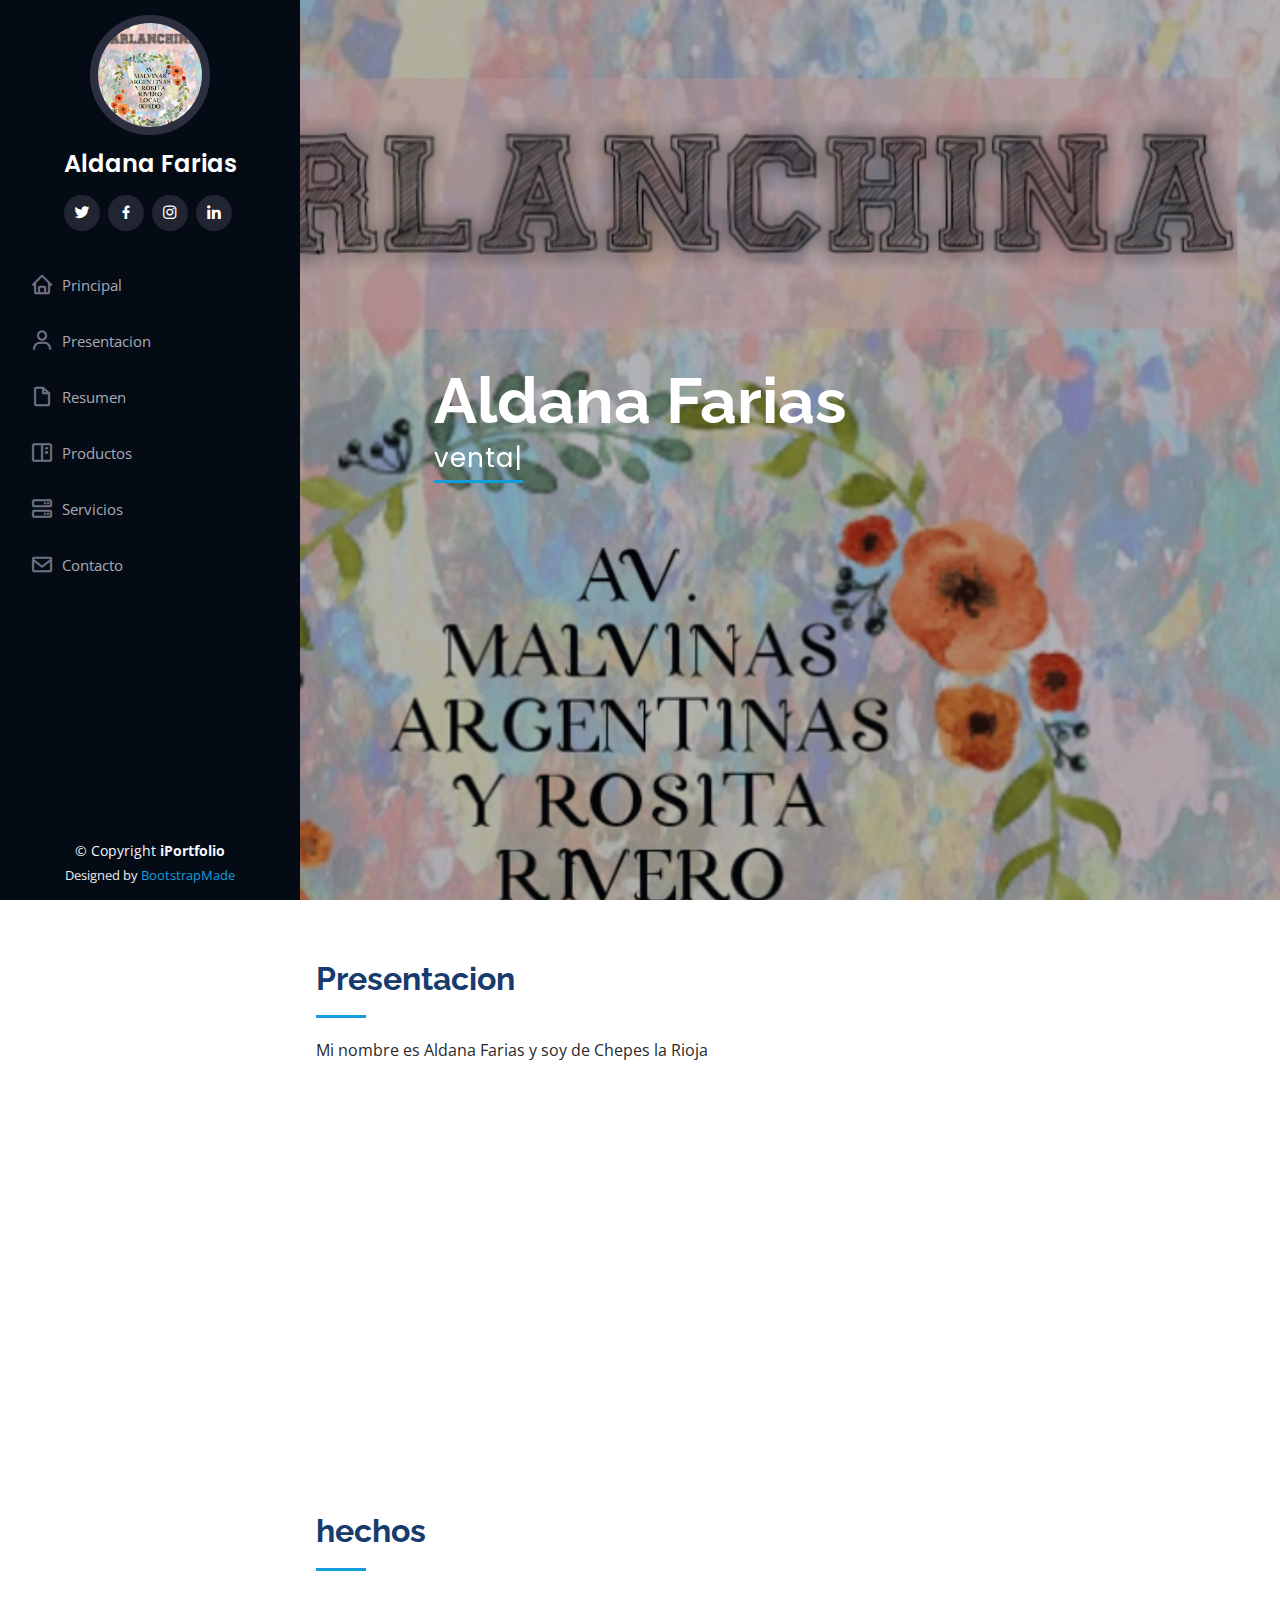
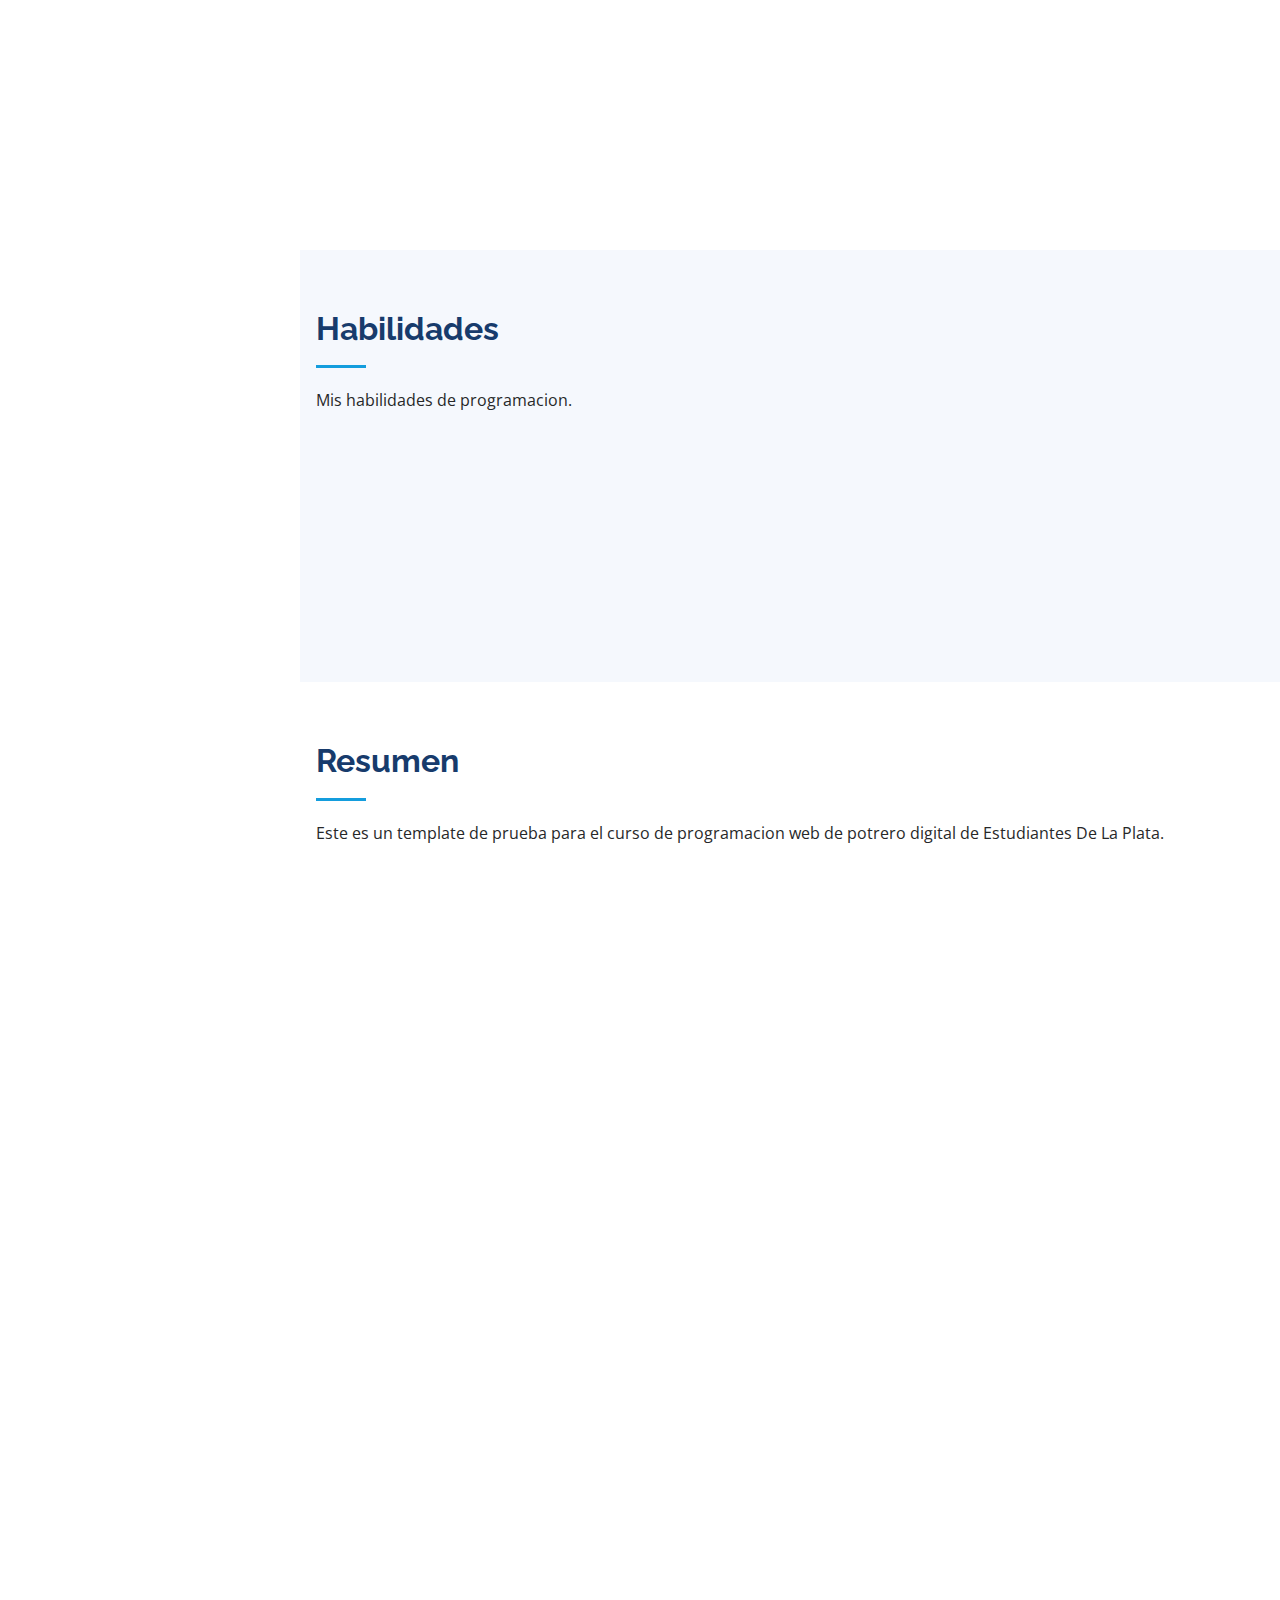
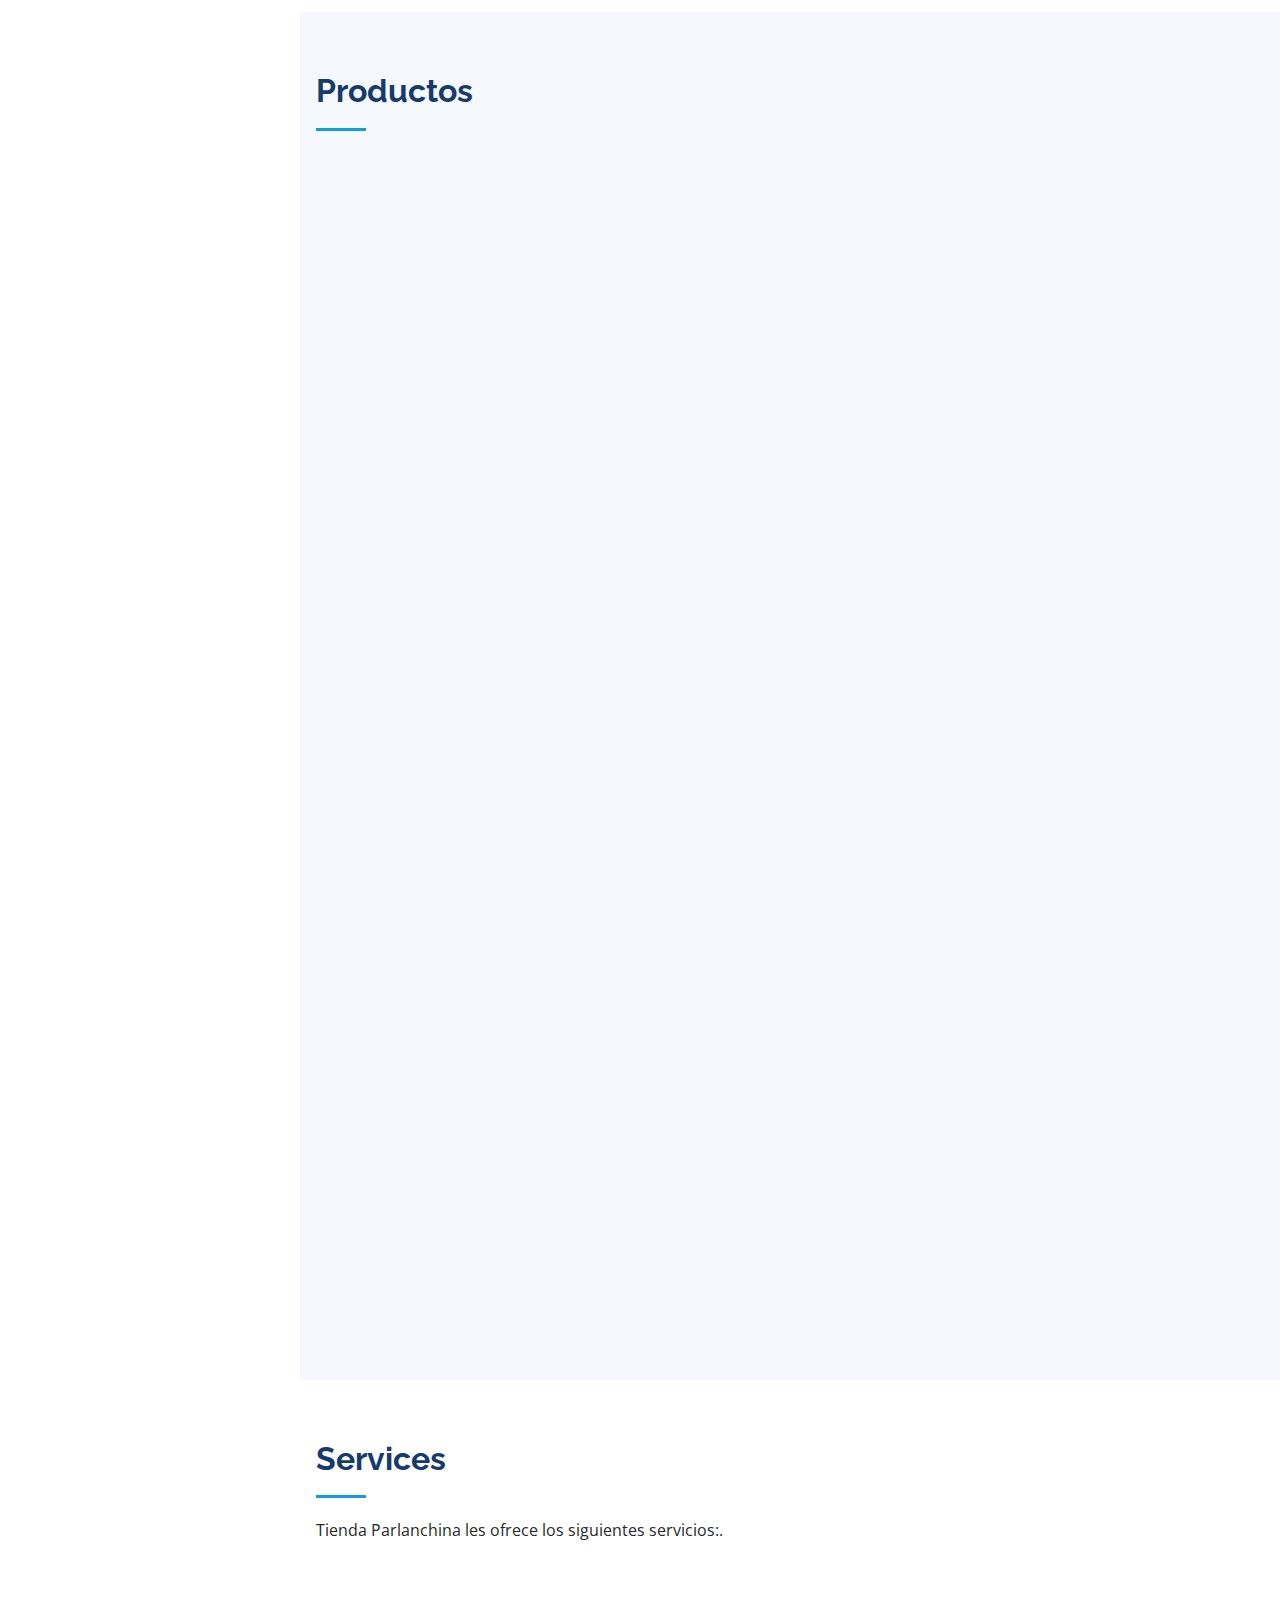
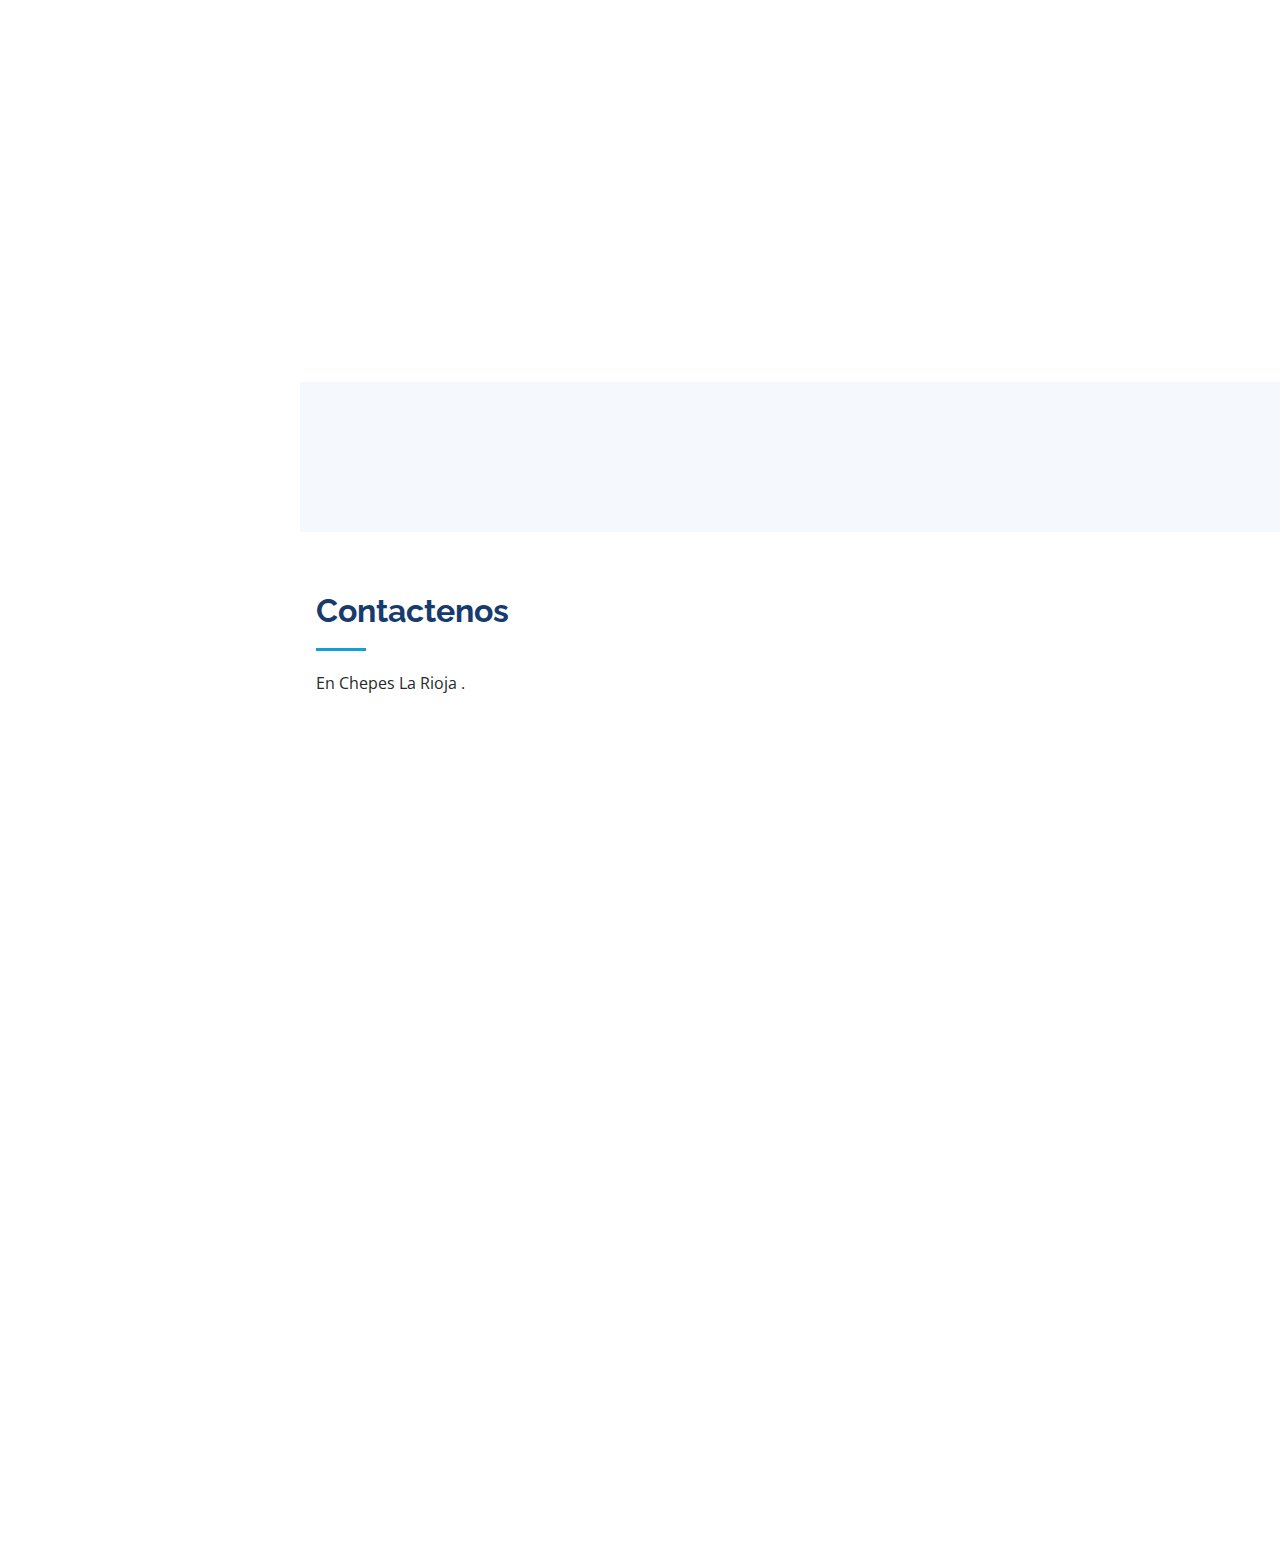
<file: index.html>
<!DOCTYPE html>
<html lang="en">

<head>
  <meta charset="utf-8">
  <meta content="width=device-width, initial-scale=1.0" name="viewport">

  <title>Tienda parlanchina</title>
  <meta content="" name="description">
  <meta content="" name="keywords">

  <!-- Favicons -->
  <link href="assets/img/perfil.jpg.jpg" rel="icon">
  <link href="assets/img/perfil.jpg.jpg" rel="apple-touch-icon">

  <!-- Google Fonts -->
  <link href="https://fonts.googleapis.com/css?family=Open+Sans:300,300i,400,400i,600,600i,700,700i|Raleway:300,300i,400,400i,500,500i,600,600i,700,700i|Poppins:300,300i,400,400i,500,500i,600,600i,700,700i" rel="stylesheet">

  <!-- Vendor CSS Files -->
  <link href="assets/vendor/bootstrap/css/bootstrap.min.css" rel="stylesheet">
  <link href="assets/vendor/icofont/icofont.min.css" rel="stylesheet">
  <link href="assets/vendor/boxicons/css/boxicons.min.css" rel="stylesheet">
  <link href="assets/vendor/venobox/venobox.css" rel="stylesheet">
  <link href="assets/vendor/owl.carousel/assets/owl.carousel.min.css" rel="stylesheet">
  <link href="assets/vendor/aos/aos.css" rel="stylesheet">

  <!-- Template Main CSS File -->
  <link href="assets/css/style.css" rel="stylesheet">

  <!-- =======================================================
  * Template Name: iPortfolio - v2.0.0
  * Template URL: https://bootstrapmade.com/iportfolio-bootstrap-portfolio-websites-template/
  * Author: BootstrapMade.com
  * License: https://bootstrapmade.com/license/
  ======================================================== -->
</head>

<body>

  <!-- ======= Mobile nav toggle button ======= -->
  <button type="button" class="mobile-nav-toggle d-xl-none"><i class="icofont-navigation-menu"></i></button>

  <!-- ======= Header ======= -->
  <header id="header">
    <div class="d-flex flex-column">

      <div class="profile">
        <img src="assets/img/perfil.jpg.jpg" alt="" class="img-fluid rounded-circle">
        <h1 class="text-light"><a href="index.html">Aldana Farias</a></h1>
        <div class="social-links mt-3 text-center">
          <a href="#" class="twitter"><i class="bx bxl-twitter"></i></a>
          <a href="#" class="facebook"><i class="bx bxl-facebook"></i></a>
          <a href="#" class="instagram"><i class="bx bxl-instagram"></i></a>
          <a href="#" class="linkedin"><i class="bx bxl-linkedin"></i></a>
        </div>
      </div>

      <nav class="nav-menu">
        <ul>
          <li class="#Principal"><a href="index.html"><i class="bx bx-home"></i><span>Principal</span></a></li>
          <li><a href="#Presentacion"><i class="bx bx-user"></i><span>Presentacion</span></a></li>
          <li><a href="#resume"><i class="bx bx-file-blank"></i><span>Resumen</span></a></li>
          <li><a href="#portfolio"><i class="bx bx-book-content"></i>Productos</a></li>
          <li><a href="#services"><i class="bx bx-server"></i>Servicios</a></li>
          <li><a href="#Contacto"><i class="bx bx-envelope"></i>Contacto</a></li>
        </ul>
      </nav><!-- .nav-menu -->
      <button type="button" class="mobile-nav-toggle d-xl-none"><i class="icofont-navigation-menu"></i></button>

    </div>
  </header><!-- End Header -->

  <!-- ======= Hero Section ======= -->
  <section id="hero" class="d-flex flex-column justify-content-center align-items-center">
    <div class="hero-container" data-aos="fade-in">
      <h1>Aldana Farias</h1>
      <p> <span class="typed" data-typed-items= "venta de ropa"" "></span></p>
    </div>
  </section><!-- End Hero -->

  <main id="main">

    <!-- =======About ======= -->
    <section id="productos" class="productos">
      <div class="container">

        <div class="section-title">
          <h2>Presentacion</h2>
          <p>Mi nombre es Aldana Farias y soy de Chepes la Rioja   </p>
        </div>

        <div class="row">
          <div class="col-lg-4" data-aos="fade-right">
            <img src="assets/img/perfil.jpg.jpg" class="img-fluid" alt="">
          </div>
          <div class="col-lg-8 pt-4 pt-lg-0 content" data-aos="fade-left">
            <h3> Info personal</h3>
            <p class="font-italic">

            </p>
            <div class="row">
              <div class="col-lg-6">
                <ul>
                  <li><i class="icofont-rounded-right"></i> <strong>nombre :</strong>Aldana Farias </li>
                  <li><i class="icofont-rounded-right"></i> <strong>correo:</strong> www.ejemplo.com</li>
                  <li><i class="icofont-rounded-right"></i> <strong>telefono:</strong> +123 456 7890</li>
                  <li><i class="icofont-rounded-right"></i> <strong>ciudad:</strong> chepes, la Rioja Argentina</li>
                  <li><i class="icofont-rounded-right"></i> <strong>edad:</strong> 28</li>
                </ul>
              </div>
              <div class="col-lg-6">
                <ul>
                </ul>
              </div>
            </div>

          </div>
        </div>

      </div>
    </section><!-- End About Section -->

    <!-- ======= Facts Section ======= -->
    <section id="facts" class="facts">
      <div class="container">

        <div class="section-title">
          <h2>hechos</h2>
        </div>
        <div class="row no-gutters">

          <div class="col-lg-3 col-md-6 d-md-flex align-items-md-stretch" data-aos="fade-up">
            <div class="count-box">
              <i class="icofont-simple-smile"></i>
              <span data-toggle="counter-up">443</span>
              <p><strong>Clientes felices </strong>clientes satisfechos con su compra</p>
            </div>
          </div>

          <div class="col-lg-3 col-md-6 d-md-flex align-items-md-stretch" data-aos="fade-up" data-aos-delay="100">
            <div class="count-box">
              <i class="icofont-document-folder"></i>
              <span data-toggle="counter-up">645</span>
              <p><strong>Ventas</strong>ventas totales </p>
            </div>
          </div>

          <div class="col-lg-3 col-md-6 d-md-flex align-items-md-stretch" data-aos="fade-up" data-aos-delay="200">
            <div class="count-box">
              <i class="icofont-live-support"></i>
              <span data-toggle="counter-up">170</span>
              <p><strong>Compras online</strong> totales de compras online</p>
            </div>
          </div>

          <div class="col-lg-3 col-md-6 d-md-flex align-items-md-stretch" data-aos="fade-up" data-aos-delay="300">
            <div class="count-box">
              <i class="icofont-users-alt-5"></i>
              <span data-toggle="counter-up">15</span>
              <p><strong>Trabajadores</strong>total de trabajadores de la tienda</p>
            </div>
          </div>

        </div>

      </div>
    </section><!-- End Facts Section -->

    <!-- ======= Skills Section ======= -->
    <section id="skills" class="skills section-bg">
      <div class="container">

        <div class="section-title">
          <h2>Habilidades </h2>
          <p>Mis habilidades de programacion.</p>
        </div>

        <div class="row skills-content">

          <div class="col-lg-6" data-aos="fade-up">

            <div class="progress">
              <span class="skill">HTML <i class="val">30%</i></span>
              <div class="progress-bar-wrap">
                <div class="progress-bar" role="progressbar" aria-valuenow="30" aria-valuemin="0" aria-valuemax="100"></div>
              </div>
            </div>

            <div class="progress">
              <span class="skill">CSS <i class="val">50%</i></span>
              <div class="progress-bar-wrap">
                <div class="progress-bar" role="progressbar" aria-valuenow="50" aria-valuemin="0" aria-valuemax="100"></div>
              </div>
            </div>

            <div class="progress">
              <span class="skill">JavaScript <i class="val">20%</i></span>
              <div class="progress-bar-wrap">
                <div class="progress-bar" role="progressbar" aria-valuenow="20" aria-valuemin="0" aria-valuemax="100"></div>
              </div>
            </div>

          </div>

          <div class="col-lg-6" data-aos="fade-up" data-aos-delay="100">

            <div class="progress">
              <span class="skill">PHP <i class="val">30%</i></span>
              <div class="progress-bar-wrap">
                <div class="progress-bar" role="progressbar" aria-valuenow="30" aria-valuemin="0" aria-valuemax="100"></div>
              </div>
            </div>

            <div class="progress">
              <span class="skill">WordPress/CMS <i class="val">55%</i></span>
              <div class="progress-bar-wrap">
                <div class="progress-bar" role="progressbar" aria-valuenow="55" aria-valuemin="0" aria-valuemax="100"></div>
              </div>
            </div>

            <div class="progress">
              <span class="skill">Habilidades en general <i class="val">35%</i></span>
              <div class="progress-bar-wrap">
                <div class="progress-bar" role="progressbar" aria-valuenow="35" aria-valuemin="0" aria-valuemax="100"></div>
              </div>
            </div>

          </div>

        </div>

      </div>
    </section><!-- End Skills Section -->

    <!-- ======= Resume Section ======= -->
    <section id="resume" class="resume">
      <div class="container">

        <div class="section-title">
          <h2>Resumen</h2>
          <p>Este es un template de prueba para el curso de programacion web de potrero digital de Estudiantes De La Plata.</p>
        </div>

        <div class="row">
          <div class="col-lg-6" data-aos="fade-up">
            <h3 class="resume-title">Alumno</h3>
            <div class="resume-item pb-0">
              <h4>Enzo Gallardo</h4>
              <ul>
                <li>Chepes,La Rioja,Argentina</li>
                <li>(123) 456-7891</li>
                <li>gallardoenzo101@gmail.com</li>
              </ul>
            </div>

            <h3 class="resume-title">Educacion</h3>
            <div class="resume-item">
              <h4>Cursando secundario </h4>
              <h5>2020</h5>
              <p><em>En la escuela Normal Juan Facundo Quiroga de Chepes La Rioja</em></p>
            </div>

            </div>
           </div>
          <div class="col-lg-6" data-aos="fade-up" data-aos-delay="100">
            <h3 class="resume-title">Tienda Parlanchina</h3>
            <div class="resume-item">
              <h4>Chepes,La Rioja,Argentina</h4>
              <h5>Propietarios</h5>
              <p><em>Aldana Farias y Gallardo Maxi </em></p>
              <ul>
                <li>Ubicado en: Av. Malvinas Argentinas y Rosita Ribero</li>
                <li>Se reciben tarjetas de credito y debito. </li>
              </ul>
            </div>
            <div class="resume-item">
              </ul>
            </div>
          </div>
        </div>

      </div>
    </section><!-- End Resume Section -->

    <!-- ======= Portfolio Section ======= -->
    <section id="portfolio" class="portfolio section-bg">
      <div class="container">

        <div class="section-title">
          <h2>Productos</h2>
        </div>
        <div class="row" data-aos="fade-up">
          <div class="col-lg-12 d-flex justify-content-center">
            <ul id="portfolio-flters">
              <li data-filter="*" class="filter-active">Todo</li>
              <li data-filter=".filter-app">Nuevo</li>
              <li data-filter=".filter-card">Mujer</li>
              <li data-filter=".filter-web">Hombre</li>
            </ul>
          </div>
        </div>

        <div class="row portfolio-container" data-aos="fade-up" data-aos-delay="100">

          <div class="col-lg-4 col-md-6 portfolio-item filter-app">
            <div class="portfolio-wrap">
              <img src="assets/img/productos/producto 2.jpg" class="img-fluid" alt="">
              <div class="portfolio-links">
                <a href="assets/img/portfolio/portfolio-1.jpg" data-gall="portfolioGallery" class="venobox" title="App 1"><i class="bx bx-plus"></i></a>
                <a href="portfolio-details.html" title="More Details"><i class="bx bx-link"></i></a>
              </div>
            </div>
          </div>

          <div class="col-lg-4 col-md-6 portfolio-item filter-web">
            <div class="portfolio-wrap">
              <img src="assets/img/productos/producto 1.jpg" class="img-fluid" alt="">
              <div class="portfolio-links">
                <a href="assets/img/portfolio/portfolio-2.jpg" data-gall="portfolioGallery" class="venobox" title="Web 3"><i class="bx bx-plus"></i></a>
                <a href="portfolio-details.html" title="More Details"><i class="bx bx-link"></i></a>
              </div>
            </div>
          </div>

          <div class="col-lg-4 col-md-6 portfolio-item filter-app">
            <div class="portfolio-wrap">
              <img src="assets/img/productos/producto 5.jpg" class="img-fluid" alt="">
              <div class="portfolio-links">
                <a href="assets/img/portfolio/portfolio-3.jpg" data-gall="portfolioGallery" class="venobox" title="App 2"><i class="bx bx-plus"></i></a>
                <a href="portfolio-details.html" title="More Details"><i class="bx bx-link"></i></a>
              </div>
            </div>
          </div>

          <div class="col-lg-4 col-md-6 portfolio-item filter-card">
            <div class="portfolio-wrap">
              <img src="assets/img/productos/producto 4.jpg" class="img-fluid" alt="">
              <div class="portfolio-links">
                <a href="assets/img/portfolio/portfolio-4.jpg" data-gall="portfolioGallery" class="venobox" title="Card 2"><i class="bx bx-plus"></i></a>
                <a href="portfolio-details.html" title="More Details"><i class="bx bx-link"></i></a>
              </div>
            </div>
          </div>

          <div class="col-lg-4 col-md-6 portfolio-item filter-web">
            <div class="portfolio-wrap">
              <img src="assets/img/productos/producto 3.jpg" class="img-fluid" alt="">
              <div class="portfolio-links">
                <a href="assets/img/portfolio/portfolio-5.jpg" data-gall="portfolioGallery" class="venobox" title="Web 2"><i class="bx bx-plus"></i></a>
                <a href="portfolio-details.html" title="More Details"><i class="bx bx-link"></i></a>
              </div>
            </div>
          </div>

          <div class="col-lg-4 col-md-6 portfolio-item filter-app">
            <div class="portfolio-wrap">
              <img src="assets/img/productos/producto 6.jpg" class="img-fluid" alt="">
              <div class="portfolio-links">
                <a href="assets/img/portfolio/portfolio-6.jpg" data-gall="portfolioGallery" class="venobox" title="Mujer"><i class="bx bx-plus"></i></a>
                <a href="portfolio-details.html" title="More Details"><i class="bx bx-link"></i></a>
              </div>
            </div>
          </div>

          <div class="col-lg-4 col-md-6 portfolio-item filter-card">
            <div class="portfolio-wrap">
              <img src="assets/img/productos/producto 7.jpg" class="img-fluid" alt="">
              <div class="portfolio-links">
                <a href="assets/img/portfolio/portfolio-7.jpg" data-gall="portfolioGallery" class="venobox" title="Card 1"><i class="bx bx-plus"></i></a>
                <a href="portfolio-details.html" title="More Details"><i class="bx bx-link"></i></a>
              </div>
            </div>
          </div>

          <div class="col-lg-4 col-md-6 portfolio-item filter-card">
            <div class="portfolio-wrap">
              <img src="assets/img/productos/producto 8.jpg" class="img-fluid" alt="">
              <div class="portfolio-links">
                <a href="assets/img/portfolio/portfolio-8.jpg" data-gall="portfolioGallery" class="venobox" title="Card 3"><i class="bx bx-plus"></i></a>
                <a href="portfolio-details.html" title="More Details"><i class="bx bx-link"></i></a>
              </div>
            </div>
          </div>

          <div class="col-lg-4 col-md-6 portfolio-item filter-web">
            <div class="portfolio-wrap">
              <img src="assets/img/productos/producto 9.jpg" class="img-fluid" alt="">
              <div class="portfolio-links">
                <a href="assets/img/portfolio/portfolio-9.jpg" data-gall="portfolioGallery" class="venobox" title="Web 3"><i class="bx bx-plus"></i></a>
                <a href="portfolio-details.html" title="More Details"><i class="bx bx-link"></i></a>
              </div>
            </div>
          </div>

        </div>

      </div>
    </section><!-- End Portfolio Section -->

    <!-- ======= Services Section ======= -->
    <section id="services" class="services">
      <div class="container">

        <div class="section-title">
          <h2>Services</h2>
          <p>Tienda Parlanchina les ofrece los siguientes servicios:.</p>
        </div>

        <div class="row">
          <div class="col-lg-4 col-md-6 icon-box" data-aos="fade-up">
            <div class="icon"><i class="icofont-computer"></i></div>
            <h4 class="title"><a href="">Compras Online</a></h4>
            <p class="description">¡Compra desde tu dispositivo movil y paga online!</p>
          </div>

          </div>
          <div class="col-lg-4 col-md-6 icon-box" data-aos="fade-up" data-aos-delay="200">
            <div class="icon"><i class="icofont-earth"></i></div>
            <h4 class="title"><a href="">Envios a todo el pais</a></h4>
            <p class="description">Enviamos los productos a cada rincon de la Argentina</p>
          </div>
          <div class="col-lg-4 col-md-6 icon-box" data-aos="fade-up" data-aos-delay="300">
            <div class="icon"><i class="icofont-image"></i></div>
            <h4 class="title"><a href="">Enviamos imagenes</a></h4>
            <p class="description">¡Dejanos tu numero y te enviamos fotos de nuestros productos!</p>
          </div>

          </div>
          <div class="col-lg-4 col-md-6 icon-box" data-aos="fade-up" data-aos-delay="500">
            <div class="icon"><i class="icofont-tasks-alt"></i></div>
            <h4 class="title"><a href="">Envios a tiempo</a></h4>
            <p class="description">Tu pedido siempre llega a tiempo</p>
          </div>
      </div
    </section><!-- End Services Section -->

    <!-- ======= Testimonials Section ======= -->
    <section id="testimonials" class="testimonials section-bg">
      <div class="container">

        <div class="section-title">

          </div>

        </div>

      </div>
    </section><!-- End Testimonials Section -->

    <!-- ======= Contact Section ======= -->
    <section id="contact" class="contact">
      <div class="container">

        <div class="section-title">
          <h2>Contactenos</h2>
          <p>En Chepes La Rioja .</p>
        </div>

        <div class="row" data-aos="fade-in">

          <div class="col-lg-5 d-flex align-items-stretch">
            <div class="info">
              <div class="address">
                <i class="icofont-google-map"></i>
                <h4>Ubicacion:</h4>
                <p>Av. Malvinas Argentinas y Rosita Rivero</p>
              </div>

              <div class="email">
                <i class="icofont-envelope"></i>
                <h4>Email:</h4>
                <p>info@example.com</p>
              </div>

              <div class="phone">
                <i class="icofont-phone"></i>
                <h4>TELEFONO:</h4>
                <p>+1 5589 55488 55s</p>
              </div>

              <iframe src="https://www.google.com/maps/embed?pb=!1m14!1m8!1m3!1d12097.433213460943!2d-74.0062269!3d40.7101282!3m2!1i1024!2i768!4f13.1!3m3!1m2!1s0x0%3A0xb89d1fe6bc499443!2sDowntown+Conference+Center!5e0!3m2!1smk!2sbg!4v1539943755621" frameborder="0" style="border:0; width: 100%; height: 290px;" allowfullscreen></iframe>
            </div>

          </div>

          <div class="col-lg-7 mt-5 mt-lg-0 d-flex align-items-stretch">
            <form action="forms/contact.php" method="post" role="form" class="php-email-form">
              <div class="row">
                <div class="form-group col-md-6">
                  <label for="name">Nombre</label>
                  <input type="text" name="name" class="form-control" id="name" data-rule="minlen:4" data-msg="Please enter at least 4 chars" />
                  <div class="validate"></div>
                </div>
                <div class="form-group col-md-6">
                  <label for="name">Email</label>
                  <input type="email" class="form-control" name="email" id="email" data-rule="email" data-msg="Please enter a valid email" />
                  <div class="validate"></div>
                </div>
              </div>
              <div class="form-group">
                <label for="name">Numero</label>
                <input type="numeros" class="form-control" name="subject" id="subject" data-rule="minlen:4" data-msg="Please enter at least 8 chars of subject" />
                <div class="validate"></div>
              </div>
              <div class="form-group">
                <label for="name">Mensaje</label>
                <textarea class="form-control" name="message" rows="10" data-rule="required" data-msg="Please write something for us"></textarea>
                <div class="validate"></div>
              </div>
              <div class="mb-3">
                <div class="loading">Cargando</div>
                <div class="error-message"></div>
                <div class="sent-message">Su Mensaje ha sido enviado, Muchas Gracias!</div>
              </div>
              <div class="text-center"><button type="submit">Enviar Mensaje</button></div>
            </form>
          </div>

        </div>

      </div>
    </section><!-- End Contact Section -->

  </main><!-- End #main -->

  <!-- ======= Footer ======= -->
  <footer id="footer">
    <div class="container">
      <div class="copyright">
        &copy; Copyright <strong><span>iPortfolio</span></strong>
      </div>
      <div class="credits">
        <!-- All the links in the footer should remain intact. -->
        <!-- You can delete the links only if you purchased the pro version. -->
        <!-- Licensing information: https://bootstrapmade.com/license/ -->
        <!-- Purchase the pro version with working PHP/AJAX contact form: https://bootstrapmade.com/iportfolio-bootstrap-portfolio-websites-template/ -->
        Designed by <a href="https://bootstrapmade.com/">BootstrapMade</a>
      </div>
    </div>
  </footer><!-- End  Footer -->

  <a href="#" class="back-to-top"><i class="icofont-simple-up"></i></a>

  <!-- Vendor JS Files -->
  <script src="assets/vendor/jquery/jquery.min.js"></script>
  <script src="assets/vendor/bootstrap/js/bootstrap.bundle.min.js"></script>
  <script src="assets/vendor/jquery.easing/jquery.easing.min.js"></script>
  <script src="assets/vendor/php-email-form/validate.js"></script>
  <script src="assets/vendor/waypoints/jquery.waypoints.min.js"></script>
  <script src="assets/vendor/counterup/counterup.min.js"></script>
  <script src="assets/vendor/isotope-layout/isotope.pkgd.min.js"></script>
  <script src="assets/vendor/venobox/venobox.min.js"></script>
  <script src="assets/vendor/owl.carousel/owl.carousel.min.js"></script>
  <script src="assets/vendor/typed.js/typed.min.js"></script>
  <script src="assets/vendor/aos/aos.js"></script>

  <!-- Template Main JS File -->
  <script src="assets/js/main.js"></script>

</body>

</html>
</file>
<file: assets/vendor/venobox/venobox.css>
/* ------ venobox.css --------*/
.vbox-overlay *, .vbox-overlay *:before, .vbox-overlay *:after{
    -webkit-backface-visibility: hidden;
    -webkit-box-sizing:border-box;
    -moz-box-sizing:border-box;
    box-sizing:border-box;
}
.vbox-overlay * { 
    -webkit-backface-visibility: visible;
    backface-visibility: visible;
}
.vbox-overlay{
    display: -webkit-flex;
    display: flex;
    -webkit-flex-direction: column;
    flex-direction: column;
    -webkit-justify-content: center;
    justify-content: center;
    -webkit-align-items: center;
    align-items: center;
    position: fixed;
    left: 0;
    top: 0;
    bottom: 0;
    right: 0;
    z-index: 999999;
}

/* ----- navigation ----- */
.vbox-title{
    width: 100%;
    height: 40px;
    float: left;
    text-align: center;
    line-height: 28px;
    font-size: 12px;
    padding: 6px 50px;
    overflow: hidden;
    position: fixed;
    display: none;
    left: 0;
    z-index: 89;
}
.vbox-close{
    cursor: pointer;
    position: fixed;
    top: -1px;
    right: 0;
    width: 50px;
    height: 40px;
    padding: 6px;
    display: block;
    background-position:10px center;
    overflow: hidden;
    font-size: 24px;
    line-height: 1;
    text-align: center;
    z-index: 99;
}
.vbox-left{
    cursor: pointer;
    position: fixed;
    left: 0;
    height: 40px;
    overflow: hidden;
    line-height: 28px;
    font-size: 12px;
    z-index: 99;
    display: flex;
    align-items:center;
}
.vbox-num{
    display: inline-block;
    margin: 6px 0 6px 15px;
}
/* ----- Social share ----- */
.vbox-share{
    line-height: 28px;
    font-size: 12px;
    overflow: hidden;
    position: fixed;
    left: 0;
    z-index: 98;
    display: flex;
    align-items:center;
    justify-content: center;
    width: 100%;
    text-align: center;
}
.vbox-share svg{
    max-height: 28px;
    width: 28px;
    z-index: 10;
    margin-left: 12px;
    margin-top: 6px;
    margin-bottom: 6px;
    vertical-align: middle;
}


/* ----- navigation ARROWS ----- */
.vbox-next, .vbox-prev{
    position: fixed;
    top: 50%;
    margin-top: -15px;
    overflow: hidden;
    cursor: pointer;
    display: block;
    width: 45px;
    height: 45px;
    z-index: 99;
}
.vbox-next span, .vbox-prev span{
    position: relative;
    width: 20px;
    height: 20px;
    border: 2px solid transparent;
    border-top-color: #B6B6B6;
    border-right-color: #B6B6B6;
    text-indent: -100px;
    position: absolute;
    top: 8px;
    display: block;
}
.vbox-prev{
    left: 15px;
}
.vbox-next{
    right: 15px;
}
.vbox-prev span{
    left: 10px;
    -ms-transform: rotate(-135deg);
    -webkit-transform: rotate(-135deg);
    transform: rotate(-135deg);
}
.vbox-next span{
    -ms-transform: rotate(45deg);
    -webkit-transform: rotate(45deg);
    transform: rotate(45deg);
    right: 10px;
}
/* ------- inline window ------ */
.vbox-inline{
    width: 420px;
    height: 315px;
    height: 70vh;
    padding: 10px;
    background: #fff;
    margin: 0 auto;
    overflow: auto;
    text-align: left;
}
/* ------- Video & iFrames window ------ */
.venoframe{
    max-width: 100%;
    width: 100%;
    border: none;
    width: 100%;
    height: 260px;
    height: 70vh;
}
.venoframe.vbvid{
    height: 260px;
}
@media (min-width: 768px) {
    .venoframe, .vbox-inline{
        width: 90%;
        height: 360px;
        height: 70vh;
    }
    .venoframe.vbvid{
        width: 640px;
        height: 360px;
    }
}
@media (min-width: 992px) {
    .venoframe, .vbox-inline{
        max-width: 1200px;
        width: 80%;
        height: 540px;
        height: 70vh;
    }
    .venoframe.vbvid{
        width: 960px;
        height: 540px;
    }
}
/* 
Please do NOT edit this part! 
or at least read this note: http://i.imgur.com/7C0ws9e.gif
*/
.vbox-open{
    overflow: hidden;
}
.vbox-container{
    position: absolute;
    left: 0;
    right: 0;
    top: 0;
    bottom: 0;
    overflow-x: hidden;
    overflow-y: scroll;
    overflow-scrolling: touch;
    -webkit-overflow-scrolling: touch;
    z-index: 20;
    max-height: 100%;

}

.vbox-content{
    text-align: center;
    float: left;
    width: 100%;
    position: relative;
    overflow: hidden;
    padding: 20px 4%;
}
.vbox-container img{
    max-width: 100%;
    height: auto;
}
.vbox-figlio{
    box-shadow: 0 0 12px rgba(0,0,0,0.19), 0 6px 6px rgba(0,0,0,0.23);
    max-width: 100%;
    text-align: initial;
}
img.vbox-figlio{
    -webkit-user-select: none;
-khtml-user-select: none;
-moz-user-select: none;
-o-user-select: none;
user-select: none;
}
.vbox-content.swipe-left{
    margin-left: -200px !important;
}
.vbox-content.swipe-right{
    margin-left: 200px !important;
}
.vbox-animated{
    webkit-transition: margin 300ms ease-out;
    transition: margin 300ms ease-out;
}

/* ---------- preloader ----------
 * SPINKIT 
 * http://tobiasahlin.com/spinkit/
-------------------------------- */
.sk-double-bounce,.sk-rotating-plane{width:40px;height:40px;margin:40px auto}.sk-rotating-plane{background-color:#333;-webkit-animation:sk-rotatePlane 1.2s infinite ease-in-out;animation:sk-rotatePlane 1.2s infinite ease-in-out}@-webkit-keyframes sk-rotatePlane{0%{-webkit-transform:perspective(120px) rotateX(0) rotateY(0);transform:perspective(120px) rotateX(0) rotateY(0)}50%{-webkit-transform:perspective(120px) rotateX(-180.1deg) rotateY(0);transform:perspective(120px) rotateX(-180.1deg) rotateY(0)}100%{-webkit-transform:perspective(120px) rotateX(-180deg) rotateY(-179.9deg);transform:perspective(120px) rotateX(-180deg) rotateY(-179.9deg)}}@keyframes sk-rotatePlane{0%{-webkit-transform:perspective(120px) rotateX(0) rotateY(0);transform:perspective(120px) rotateX(0) rotateY(0)}50%{-webkit-transform:perspective(120px) rotateX(-180.1deg) rotateY(0);transform:perspective(120px) rotateX(-180.1deg) rotateY(0)}100%{-webkit-transform:perspective(120px) rotateX(-180deg) rotateY(-179.9deg);transform:perspective(120px) rotateX(-180deg) rotateY(-179.9deg)}}.sk-double-bounce{position:relative}.sk-double-bounce .sk-child{width:100%;height:100%;border-radius:50%;background-color:#333;opacity:.6;position:absolute;top:0;left:0;-webkit-animation:sk-doubleBounce 2s infinite ease-in-out;animation:sk-doubleBounce 2s infinite ease-in-out}.sk-chasing-dots .sk-child,.sk-spinner-pulse,.sk-three-bounce .sk-child{background-color:#333;border-radius:100%}.sk-double-bounce .sk-double-bounce2{-webkit-animation-delay:-1s;animation-delay:-1s}@-webkit-keyframes sk-doubleBounce{0%,100%{-webkit-transform:scale(0);transform:scale(0)}50%{-webkit-transform:scale(1);transform:scale(1)}}@keyframes sk-doubleBounce{0%,100%{-webkit-transform:scale(0);transform:scale(0)}50%{-webkit-transform:scale(1);transform:scale(1)}}.sk-wave{margin:40px auto;width:50px;height:40px;text-align:center;font-size:10px}.sk-wave .sk-rect{background-color:#333;height:100%;width:6px;display:inline-block;-webkit-animation:sk-waveStretchDelay 1.2s infinite ease-in-out;animation:sk-waveStretchDelay 1.2s infinite ease-in-out}.sk-wave .sk-rect1{-webkit-animation-delay:-1.2s;animation-delay:-1.2s}.sk-wave .sk-rect2{-webkit-animation-delay:-1.1s;animation-delay:-1.1s}.sk-wave .sk-rect3{-webkit-animation-delay:-1s;animation-delay:-1s}.sk-wave .sk-rect4{-webkit-animation-delay:-.9s;animation-delay:-.9s}.sk-wave .sk-rect5{-webkit-animation-delay:-.8s;animation-delay:-.8s}@-webkit-keyframes sk-waveStretchDelay{0%,100%,40%{-webkit-transform:scaleY(.4);transform:scaleY(.4)}20%{-webkit-transform:scaleY(1);transform:scaleY(1)}}@keyframes sk-waveStretchDelay{0%,100%,40%{-webkit-transform:scaleY(.4);transform:scaleY(.4)}20%{-webkit-transform:scaleY(1);transform:scaleY(1)}}.sk-wandering-cubes{margin:40px auto;width:40px;height:40px;position:relative}.sk-wandering-cubes .sk-cube{background-color:#333;width:10px;height:10px;position:absolute;top:0;left:0;-webkit-animation:sk-wanderingCube 1.8s ease-in-out -1.8s infinite both;animation:sk-wanderingCube 1.8s ease-in-out -1.8s infinite both}.sk-chasing-dots,.sk-spinner-pulse{width:40px;height:40px;margin:40px auto}.sk-wandering-cubes .sk-cube2{-webkit-animation-delay:-.9s;animation-delay:-.9s}@-webkit-keyframes sk-wanderingCube{0%{-webkit-transform:rotate(0);transform:rotate(0)}25%{-webkit-transform:translateX(30px) rotate(-90deg) scale(.5);transform:translateX(30px) rotate(-90deg) scale(.5)}50%{-webkit-transform:translateX(30px) translateY(30px) rotate(-179deg);transform:translateX(30px) translateY(30px) rotate(-179deg)}50.1%{-webkit-transform:translateX(30px) translateY(30px) rotate(-180deg);transform:translateX(30px) translateY(30px) rotate(-180deg)}75%{-webkit-transform:translateX(0) translateY(30px) rotate(-270deg) scale(.5);transform:translateX(0) translateY(30px) rotate(-270deg) scale(.5)}100%{-webkit-transform:rotate(-360deg);transform:rotate(-360deg)}}@keyframes sk-wanderingCube{0%{-webkit-transform:rotate(0);transform:rotate(0)}25%{-webkit-transform:translateX(30px) rotate(-90deg) scale(.5);transform:translateX(30px) rotate(-90deg) scale(.5)}50%{-webkit-transform:translateX(30px) translateY(30px) rotate(-179deg);transform:translateX(30px) translateY(30px) rotate(-179deg)}50.1%{-webkit-transform:translateX(30px) translateY(30px) rotate(-180deg);transform:translateX(30px) translateY(30px) rotate(-180deg)}75%{-webkit-transform:translateX(0) translateY(30px) rotate(-270deg) scale(.5);transform:translateX(0) translateY(30px) rotate(-270deg) scale(.5)}100%{-webkit-transform:rotate(-360deg);transform:rotate(-360deg)}}.sk-spinner-pulse{-webkit-animation:sk-pulseScaleOut 1s infinite ease-in-out;animation:sk-pulseScaleOut 1s infinite ease-in-out}@-webkit-keyframes sk-pulseScaleOut{0%{-webkit-transform:scale(0);transform:scale(0)}100%{-webkit-transform:scale(1);transform:scale(1);opacity:0}}@keyframes sk-pulseScaleOut{0%{-webkit-transform:scale(0);transform:scale(0)}100%{-webkit-transform:scale(1);transform:scale(1);opacity:0}}.sk-chasing-dots{position:relative;text-align:center;-webkit-animation:sk-chasingDotsRotate 2s infinite linear;animation:sk-chasingDotsRotate 2s infinite linear}.sk-chasing-dots .sk-child{width:60%;height:60%;display:inline-block;position:absolute;top:0;-webkit-animation:sk-chasingDotsBounce 2s infinite ease-in-out;animation:sk-chasingDotsBounce 2s infinite ease-in-out}.sk-chasing-dots .sk-dot2{top:auto;bottom:0;-webkit-animation-delay:-1s;animation-delay:-1s}@-webkit-keyframes sk-chasingDotsRotate{100%{-webkit-transform:rotate(360deg);transform:rotate(360deg)}}@keyframes sk-chasingDotsRotate{100%{-webkit-transform:rotate(360deg);transform:rotate(360deg)}}@-webkit-keyframes sk-chasingDotsBounce{0%,100%{-webkit-transform:scale(0);transform:scale(0)}50%{-webkit-transform:scale(1);transform:scale(1)}}@keyframes sk-chasingDotsBounce{0%,100%{-webkit-transform:scale(0);transform:scale(0)}50%{-webkit-transform:scale(1);transform:scale(1)}}.sk-three-bounce{margin:40px auto;width:80px;text-align:center}.sk-three-bounce .sk-child{width:20px;height:20px;display:inline-block;-webkit-animation:sk-three-bounce 1.4s ease-in-out 0s infinite both;animation:sk-three-bounce 1.4s ease-in-out 0s infinite both}.sk-circle .sk-child:before,.sk-fading-circle .sk-circle:before{display:block;border-radius:100%;content:'';background-color:#333}.sk-three-bounce .sk-bounce1{-webkit-animation-delay:-.32s;animation-delay:-.32s}.sk-three-bounce .sk-bounce2{-webkit-animation-delay:-.16s;animation-delay:-.16s}@-webkit-keyframes sk-three-bounce{0%,100%,80%{-webkit-transform:scale(0);transform:scale(0)}40%{-webkit-transform:scale(1);transform:scale(1)}}@keyframes sk-three-bounce{0%,100%,80%{-webkit-transform:scale(0);transform:scale(0)}40%{-webkit-transform:scale(1);transform:scale(1)}}.sk-circle{margin:40px auto;width:40px;height:40px;position:relative}.sk-circle .sk-child{width:100%;height:100%;position:absolute;left:0;top:0}.sk-circle .sk-child:before{margin:0 auto;width:15%;height:15%;-webkit-animation:sk-circleBounceDelay 1.2s infinite ease-in-out both;animation:sk-circleBounceDelay 1.2s infinite ease-in-out both}.sk-circle .sk-circle2{-webkit-transform:rotate(30deg);-ms-transform:rotate(30deg);transform:rotate(30deg)}.sk-circle .sk-circle3{-webkit-transform:rotate(60deg);-ms-transform:rotate(60deg);transform:rotate(60deg)}.sk-circle .sk-circle4{-webkit-transform:rotate(90deg);-ms-transform:rotate(90deg);transform:rotate(90deg)}.sk-circle .sk-circle5{-webkit-transform:rotate(120deg);-ms-transform:rotate(120deg);transform:rotate(120deg)}.sk-circle .sk-circle6{-webkit-transform:rotate(150deg);-ms-transform:rotate(150deg);transform:rotate(150deg)}.sk-circle .sk-circle7{-webkit-transform:rotate(180deg);-ms-transform:rotate(180deg);transform:rotate(180deg)}.sk-circle .sk-circle8{-webkit-transform:rotate(210deg);-ms-transform:rotate(210deg);transform:rotate(210deg)}.sk-circle .sk-circle9{-webkit-transform:rotate(240deg);-ms-transform:rotate(240deg);transform:rotate(240deg)}.sk-circle .sk-circle10{-webkit-transform:rotate(270deg);-ms-transform:rotate(270deg);transform:rotate(270deg)}.sk-circle .sk-circle11{-webkit-transform:rotate(300deg);-ms-transform:rotate(300deg);transform:rotate(300deg)}.sk-circle .sk-circle12{-webkit-transform:rotate(330deg);-ms-transform:rotate(330deg);transform:rotate(330deg)}.sk-circle .sk-circle2:before{-webkit-animation-delay:-1.1s;animation-delay:-1.1s}.sk-circle .sk-circle3:before{-webkit-animation-delay:-1s;animation-delay:-1s}.sk-circle .sk-circle4:before{-webkit-animation-delay:-.9s;animation-delay:-.9s}.sk-circle .sk-circle5:before{-webkit-animation-delay:-.8s;animation-delay:-.8s}.sk-circle .sk-circle6:before{-webkit-animation-delay:-.7s;animation-delay:-.7s}.sk-circle .sk-circle7:before{-webkit-animation-delay:-.6s;animation-delay:-.6s}.sk-circle .sk-circle8:before{-webkit-animation-delay:-.5s;animation-delay:-.5s}.sk-circle .sk-circle9:before{-webkit-animation-delay:-.4s;animation-delay:-.4s}.sk-circle .sk-circle10:before{-webkit-animation-delay:-.3s;animation-delay:-.3s}.sk-circle .sk-circle11:before{-webkit-animation-delay:-.2s;animation-delay:-.2s}.sk-circle .sk-circle12:before{-webkit-animation-delay:-.1s;animation-delay:-.1s}@-webkit-keyframes sk-circleBounceDelay{0%,100%,80%{-webkit-transform:scale(0);transform:scale(0)}40%{-webkit-transform:scale(1);transform:scale(1)}}@keyframes sk-circleBounceDelay{0%,100%,80%{-webkit-transform:scale(0);transform:scale(0)}40%{-webkit-transform:scale(1);transform:scale(1)}}.sk-cube-grid{width:40px;height:40px;margin:40px auto}.sk-cube-grid .sk-cube{width:33.33%;height:33.33%;background-color:#333;float:left;-webkit-animation:sk-cubeGridScaleDelay 1.3s infinite ease-in-out;animation:sk-cubeGridScaleDelay 1.3s infinite ease-in-out}.sk-cube-grid .sk-cube1{-webkit-animation-delay:.2s;animation-delay:.2s}.sk-cube-grid .sk-cube2{-webkit-animation-delay:.3s;animation-delay:.3s}.sk-cube-grid .sk-cube3{-webkit-animation-delay:.4s;animation-delay:.4s}.sk-cube-grid .sk-cube4{-webkit-animation-delay:.1s;animation-delay:.1s}.sk-cube-grid .sk-cube5{-webkit-animation-delay:.2s;animation-delay:.2s}.sk-cube-grid .sk-cube6{-webkit-animation-delay:.3s;animation-delay:.3s}.sk-cube-grid .sk-cube7{-webkit-animation-delay:0ms;animation-delay:0ms}.sk-cube-grid .sk-cube8{-webkit-animation-delay:.1s;animation-delay:.1s}.sk-cube-grid .sk-cube9{-webkit-animation-delay:.2s;animation-delay:.2s}@-webkit-keyframes sk-cubeGridScaleDelay{0%,100%,70%{-webkit-transform:scale3D(1,1,1);transform:scale3D(1,1,1)}35%{-webkit-transform:scale3D(0,0,1);transform:scale3D(0,0,1)}}@keyframes sk-cubeGridScaleDelay{0%,100%,70%{-webkit-transform:scale3D(1,1,1);transform:scale3D(1,1,1)}35%{-webkit-transform:scale3D(0,0,1);transform:scale3D(0,0,1)}}.sk-fading-circle{margin:40px auto;width:40px;height:40px;position:relative}.sk-fading-circle .sk-circle{width:100%;height:100%;position:absolute;left:0;top:0}.sk-fading-circle .sk-circle:before{margin:0 auto;width:15%;height:15%;-webkit-animation:sk-circleFadeDelay 1.2s infinite ease-in-out both;animation:sk-circleFadeDelay 1.2s infinite ease-in-out both}.sk-fading-circle .sk-circle2{-webkit-transform:rotate(30deg);-ms-transform:rotate(30deg);transform:rotate(30deg)}.sk-fading-circle .sk-circle3{-webkit-transform:rotate(60deg);-ms-transform:rotate(60deg);transform:rotate(60deg)}.sk-fading-circle .sk-circle4{-webkit-transform:rotate(90deg);-ms-transform:rotate(90deg);transform:rotate(90deg)}.sk-fading-circle .sk-circle5{-webkit-transform:rotate(120deg);-ms-transform:rotate(120deg);transform:rotate(120deg)}.sk-fading-circle .sk-circle6{-webkit-transform:rotate(150deg);-ms-transform:rotate(150deg);transform:rotate(150deg)}.sk-fading-circle .sk-circle7{-webkit-transform:rotate(180deg);-ms-transform:rotate(180deg);transform:rotate(180deg)}.sk-fading-circle .sk-circle8{-webkit-transform:rotate(210deg);-ms-transform:rotate(210deg);transform:rotate(210deg)}.sk-fading-circle .sk-circle9{-webkit-transform:rotate(240deg);-ms-transform:rotate(240deg);transform:rotate(240deg)}.sk-fading-circle .sk-circle10{-webkit-transform:rotate(270deg);-ms-transform:rotate(270deg);transform:rotate(270deg)}.sk-fading-circle .sk-circle11{-webkit-transform:rotate(300deg);-ms-transform:rotate(300deg);transform:rotate(300deg)}.sk-fading-circle .sk-circle12{-webkit-transform:rotate(330deg);-ms-transform:rotate(330deg);transform:rotate(330deg)}.sk-fading-circle .sk-circle2:before{-webkit-animation-delay:-1.1s;animation-delay:-1.1s}.sk-fading-circle .sk-circle3:before{-webkit-animation-delay:-1s;animation-delay:-1s}.sk-fading-circle .sk-circle4:before{-webkit-animation-delay:-.9s;animation-delay:-.9s}.sk-fading-circle .sk-circle5:before{-webkit-animation-delay:-.8s;animation-delay:-.8s}.sk-fading-circle .sk-circle6:before{-webkit-animation-delay:-.7s;animation-delay:-.7s}.sk-fading-circle .sk-circle7:before{-webkit-animation-delay:-.6s;animation-delay:-.6s}.sk-fading-circle .sk-circle8:before{-webkit-animation-delay:-.5s;animation-delay:-.5s}.sk-fading-circle .sk-circle9:before{-webkit-animation-delay:-.4s;animation-delay:-.4s}.sk-fading-circle .sk-circle10:before{-webkit-animation-delay:-.3s;animation-delay:-.3s}.sk-fading-circle .sk-circle11:before{-webkit-animation-delay:-.2s;animation-delay:-.2s}.sk-fading-circle .sk-circle12:before{-webkit-animation-delay:-.1s;animation-delay:-.1s}@-webkit-keyframes sk-circleFadeDelay{0%,100%,39%{opacity:0}40%{opacity:1}}@keyframes sk-circleFadeDelay{0%,100%,39%{opacity:0}40%{opacity:1}}.sk-folding-cube{margin:40px auto;width:40px;height:40px;position:relative;-webkit-transform:rotateZ(45deg);transform:rotateZ(45deg)}.sk-folding-cube .sk-cube{float:left;width:50%;height:50%;position:relative;-webkit-transform:scale(1.1);-ms-transform:scale(1.1);transform:scale(1.1)}.sk-folding-cube .sk-cube:before{content:'';position:absolute;top:0;left:0;width:100%;height:100%;background-color:#333;-webkit-animation:sk-foldCubeAngle 2.4s infinite linear both;animation:sk-foldCubeAngle 2.4s infinite linear both;-webkit-transform-origin:100% 100%;-ms-transform-origin:100% 100%;transform-origin:100% 100%}.sk-folding-cube .sk-cube2{-webkit-transform:scale(1.1) rotateZ(90deg);transform:scale(1.1) rotateZ(90deg)}.sk-folding-cube .sk-cube3{-webkit-transform:scale(1.1) rotateZ(180deg);transform:scale(1.1) rotateZ(180deg)}.sk-folding-cube .sk-cube4{-webkit-transform:scale(1.1) rotateZ(270deg);transform:scale(1.1) rotateZ(270deg)}.sk-folding-cube .sk-cube2:before{-webkit-animation-delay:.3s;animation-delay:.3s}.sk-folding-cube .sk-cube3:before{-webkit-animation-delay:.6s;animation-delay:.6s}.sk-folding-cube .sk-cube4:before{-webkit-animation-delay:.9s;animation-delay:.9s}@-webkit-keyframes sk-foldCubeAngle{0%,10%{-webkit-transform:perspective(140px) rotateX(-180deg);transform:perspective(140px) rotateX(-180deg);opacity:0}25%,75%{-webkit-transform:perspective(140px) rotateX(0);transform:perspective(140px) rotateX(0);opacity:1}100%,90%{-webkit-transform:perspective(140px) rotateY(180deg);transform:perspective(140px) rotateY(180deg);opacity:0}}@keyframes sk-foldCubeAngle{0%,10%{-webkit-transform:perspective(140px) rotateX(-180deg);transform:perspective(140px) rotateX(-180deg);opacity:0}25%,75%{-webkit-transform:perspective(140px) rotateX(0);transform:perspective(140px) rotateX(0);opacity:1}100%,90%{-webkit-transform:perspective(140px) rotateY(180deg);transform:perspective(140px) rotateY(180deg);opacity:0}}
</file>
<file: assets/css/style.css>
/**
* Template Name: iPortfolio - v2.0.0
* Template URL: https://bootstrapmade.com/iportfolio-bootstrap-portfolio-websites-template/
* Author: BootstrapMade.com
* License: https://bootstrapmade.com/license/
*/

/*--------------------------------------------------------------
# General
--------------------------------------------------------------*/
body {
  font-family: "Open Sans", sans-serif;
  color: #272829;
}

a {
  color: #149ddd;
  text-decoration: none;
}

a:hover {
  color: #37b3ed;
  text-decoration: none;
}

h1, h2, h3, h4, h5, h6 {
  font-family: "Raleway", sans-serif;
}

/*--------------------------------------------------------------
# Back to top button
--------------------------------------------------------------*/
.back-to-top {
  position: fixed;
  display: none;
  width: 40px;
  height: 40px;
  border-radius: 50px;
  right: 15px;
  bottom: 15px;
  background: #149ddd;
  color: #fff;
  transition: display 0.5s ease-in-out;
  z-index: 99999;
}

.back-to-top i {
  font-size: 24px;
  position: absolute;
  top: 7px;
  left: 8px;
}

.back-to-top:hover {
  color: #fff;
  background: #2eafec;
  transition: background 0.2s ease-in-out;
}

/*--------------------------------------------------------------
# Header
--------------------------------------------------------------*/
#header {
  position: fixed;
  top: 0;
  left: 0;
  bottom: 0;
  width: 300px;
  transition: all ease-in-out 0.5s;
  z-index: 9997;
  transition: all 0.5s;
  padding: 0 15px;
  background: #040b14;
  overflow-y: auto;
}

#header .profile img {
  margin: 15px auto;
  display: block;
  width: 120px;
  border: 8px solid #2c2f3f;
}

#header .profile h1 {
  font-size: 24px;
  margin: 0;
  padding: 0;
  font-weight: 600;
  -moz-text-align-last: center;
  text-align-last: center;
  font-family: "Poppins", sans-serif;
}

#header .profile h1 a, #header .profile h1 a:hover {
  color: #fff;
  text-decoration: none;
}

#header .profile .social-links a {
  font-size: 18px;
  display: inline-block;
  background: #212431;
  color: #fff;
  line-height: 1;
  padding: 8px 0;
  margin-right: 4px;
  border-radius: 50%;
  text-align: center;
  width: 36px;
  height: 36px;
  transition: 0.3s;
}

#header .profile .social-links a:hover {
  background: #149ddd;
  color: #fff;
  text-decoration: none;
}

#main {
  margin-left: 300px;
}

@media (max-width: 1199px) {
  #header {
    left: -300px;
  }
  #main {
    margin-left: 0;
  }
}

/*--------------------------------------------------------------
# Navigation Menu
--------------------------------------------------------------*/
/* Desktop Navigation */
.nav-menu {
  padding-top: 30px;
}

.nav-menu * {
  margin: 0;
  padding: 0;
  list-style: none;
}

.nav-menu > ul > li {
  position: relative;
  white-space: nowrap;
}

.nav-menu a {
  display: flex;
  align-items: center;
  color: #a8a9b4;
  padding: 12px 15px;
  margin-bottom: 8px;
  transition: 0.3s;
  font-size: 15px;
}

.nav-menu a i {
  font-size: 24px;
  padding-right: 8px;
  color: #6f7180;
}

.nav-menu a:hover, .nav-menu .active > a, .nav-menu li:hover > a {
  text-decoration: none;
  color: #fff;
}

.nav-menu a:hover i, .nav-menu .active > a i, .nav-menu li:hover > a i {
  color: #149ddd;
}

/* Mobile Navigation */
.mobile-nav-toggle {
  position: fixed;
  right: 15px;
  top: 15px;
  z-index: 9998;
  border: 0;
  background: none;
  font-size: 24px;
  transition: all 0.4s;
  outline: none !important;
  line-height: 1;
  cursor: pointer;
  text-align: right;
}

.mobile-nav-toggle i {
  color: #149ddd;
}

.mobile-nav-active {
  overflow: hidden;
}

.mobile-nav-active #header {
  left: 0;
}

.mobile-nav-active .mobile-nav-toggle i {
  color: #fff;
}

/*--------------------------------------------------------------
# Hero Section
--------------------------------------------------------------*/
#hero {
  width: 100%;
  height: 100vh;
  background: url("../img/perfil.jpg.jpg") top center;
  background-size: cover;
}

#hero:before {
  content: "";
  background: rgba(5, 13, 24, 0.3);
  position: absolute;
  bottom: 0;
  top: 0;
  left: 0;
  right: 0;
  z-index: 1;
}

#hero .hero-container {
  position: relative;
  z-index: 2;
  min-width: 300px;
}

#hero h1 {
  margin: 0 0 10px 0;
  font-size: 64px;
  font-weight: 700;
  line-height: 56px;
  color: #fff;
}

#hero p {
  color: #fff;
  margin-bottom: 50px;
  font-size: 26px;
  font-family: "Poppins", sans-serif;
}

#hero p span {
  color: #fff;
  padding-bottom: 4px;
  letter-spacing: 1px;
  border-bottom: 3px solid #149ddd;
}

@media (min-width: 1024px) {
  #hero {
    background-attachment: fixed;
  }
}

@media (max-width: 768px) {
  #hero h1 {
    font-size: 28px;
    line-height: 36px;
  }
  #hero h2 {
    font-size: 18px;
    line-height: 24px;
    margin-bottom: 30px;
  }
}

/*--------------------------------------------------------------
# Sections General
--------------------------------------------------------------*/
section {
  padding: 60px 0;
  overflow: hidden;
}

.section-bg {
  background: #f5f8fd;
}

.section-title {
  padding-bottom: 30px;
}

.section-title h2 {
  font-size: 32px;
  font-weight: bold;
  margin-bottom: 20px;
  padding-bottom: 20px;
  position: relative;
  color: #173b6c;
}

.section-title h2::after {
  content: '';
  position: absolute;
  display: block;
  width: 50px;
  height: 3px;
  background: #149ddd;
  bottom: 0;
  left: 0;
}

.section-title p {
  margin-bottom: 0;
}

/*--------------------------------------------------------------
# About
--------------------------------------------------------------*/
.about .content h3 {
  font-weight: 700;
  font-size: 26px;
  color: #173b6c;
}

.about .content ul {
  list-style: none;
  padding: 0;
}

.about .content ul li {
  padding-bottom: 10px;
}

.about .content ul i {
  font-size: 20px;
  padding-right: 2px;
  color: #149ddd;
}

.about .content p:last-child {
  margin-bottom: 0;
}

/*--------------------------------------------------------------
# Facts
--------------------------------------------------------------*/
.facts {
  padding-bottom: 30px;
}

.facts .count-box {
  padding: 30px;
  width: 100%;
}

.facts .count-box i {
  display: block;
  font-size: 44px;
  color: #149ddd;
  float: left;
}

.facts .count-box span {
  font-size: 48px;
  line-height: 40px;
  display: block;
  font-weight: 700;
  color: #050d18;
  margin-left: 60px;
}

.facts .count-box p {
  padding: 15px 0 0 0;
  margin: 0 0 0 60px;
  font-family: "Raleway", sans-serif;
  font-size: 14px;
  color: #122f57;
}

.facts .count-box a {
  font-weight: 600;
  display: block;
  margin-top: 20px;
  color: #122f57;
  font-size: 15px;
  font-family: "Poppins", sans-serif;
  transition: ease-in-out 0.3s;
}

.facts .count-box a:hover {
  color: #1f5297;
}

/*--------------------------------------------------------------
# Akills
--------------------------------------------------------------*/
.skills .progress {
  height: 60px;
  display: block;
  background: none;
  border-radius: 0;
}

.skills .progress .skill {
  padding: 0;
  margin: 0 0 6px 0;
  text-transform: uppercase;
  display: block;
  font-weight: 600;
  font-family: "Poppins", sans-serif;
  color: #050d18;
}

.skills .progress .skill .val {
  float: right;
  font-style: normal;
}

.skills .progress-bar-wrap {
  background: #dce8f8;
  height: 10px;
}

.skills .progress-bar {
  width: 1px;
  height: 10px;
  transition: .9s;
  background-color: #149ddd;
}

/*--------------------------------------------------------------
# Resume
--------------------------------------------------------------*/
.resume .resume-title {
  font-size: 26px;
  font-weight: 700;
  margin-top: 20px;
  margin-bottom: 20px;
  color: #050d18;
}

.resume .resume-item {
  padding: 0 0 20px 20px;
  margin-top: -2px;
  border-left: 2px solid #1f5297;
  position: relative;
}

.resume .resume-item h4 {
  line-height: 18px;
  font-size: 18px;
  font-weight: 600;
  text-transform: uppercase;
  font-family: "Poppins", sans-serif;
  color: #050d18;
  margin-bottom: 10px;
}

.resume .resume-item h5 {
  font-size: 16px;
  background: #e4edf9;
  padding: 5px 15px;
  display: inline-block;
  font-weight: 600;
  margin-bottom: 10px;
}

.resume .resume-item ul {
  padding-left: 20px;
}

.resume .resume-item ul li {
  padding-bottom: 10px;
}

.resume .resume-item:last-child {
  padding-bottom: 0;
}

.resume .resume-item::before {
  content: "";
  position: absolute;
  width: 16px;
  height: 16px;
  border-radius: 50px;
  left: -9px;
  top: 0;
  background: #fff;
  border: 2px solid #1f5297;
}

/*--------------------------------------------------------------
# Portfolio
--------------------------------------------------------------*/
.portfolio .portfolio-item {
  margin-bottom: 30px;
}

.portfolio #portfolio-flters {
  padding: 0;
  margin: 0 auto 35px auto;
  list-style: none;
  text-align: center;
  background: #fff;
  border-radius: 50px;
  padding: 2px 15px;
}

.portfolio #portfolio-flters li {
  cursor: pointer;
  display: inline-block;
  padding: 10px 15px 8px 15px;
  font-size: 14px;
  font-weight: 600;
  line-height: 1;
  text-transform: uppercase;
  color: #272829;
  margin-bottom: 5px;
  transition: all 0.3s ease-in-out;
}

.portfolio #portfolio-flters li:hover, .portfolio #portfolio-flters li.filter-active {
  color: #149ddd;
}

.portfolio #portfolio-flters li:last-child {
  margin-right: 0;
}

.portfolio .portfolio-wrap {
  transition: 0.3s;
  position: relative;
  overflow: hidden;
  z-index: 1;
}

.portfolio .portfolio-wrap::before {
  content: "";
  background: rgba(255, 255, 255, 0.5);
  position: absolute;
  left: 0;
  right: 0;
  top: 0;
  bottom: 0;
  transition: all ease-in-out 0.3s;
  z-index: 2;
  opacity: 0;
}

.portfolio .portfolio-wrap .portfolio-links {
  opacity: 1;
  left: 0;
  right: 0;
  bottom: -60px;
  z-index: 3;
  position: absolute;
  transition: all ease-in-out 0.3s;
  display: flex;
  justify-content: center;
}

.portfolio .portfolio-wrap .portfolio-links a {
  color: #fff;
  font-size: 28px;
  text-align: center;
  background: rgba(20, 157, 221, 0.75);
  transition: 0.3s;
  width: 50%;
}

.portfolio .portfolio-wrap .portfolio-links a:hover {
  background: rgba(20, 157, 221, 0.95);
}

.portfolio .portfolio-wrap .portfolio-links a + a {
  border-left: 1px solid #37b3ed;
}

.portfolio .portfolio-wrap:hover::before {
  top: 0;
  left: 0;
  right: 0;
  bottom: 0;
  opacity: 1;
}

.portfolio .portfolio-wrap:hover .portfolio-links {
  opacity: 1;
  bottom: 0;
}

/*--------------------------------------------------------------
# Services
--------------------------------------------------------------*/
.services .icon-box {
  margin-bottom: 20px;
}

.services .icon {
  float: left;
  display: flex;
  align-items: center;
  justify-content: center;
  width: 54px;
  height: 54px;
  background: #149ddd;
  border-radius: 50%;
  transition: 0.5s;
  border: 1px solid #149ddd;
}

.services .icon i {
  color: #fff;
  font-size: 24px;
}

.services .icon-box:hover .icon {
  background: #fff;
}

.services .icon-box:hover .icon i {
  color: #149ddd;
}

.services .title {
  margin-left: 80px;
  font-weight: 700;
  margin-bottom: 15px;
  font-size: 18px;
}

.services .title a {
  color: #343a40;
}

.services .title a:hover {
  color: #149ddd;
}

.services .description {
  margin-left: 80px;
  line-height: 24px;
  font-size: 14px;
}

/*--------------------------------------------------------------
# Testimonials
--------------------------------------------------------------*/
.testimonials .testimonial-item {
  box-sizing: content-box;
  text-align: center;
  min-height: 320px;
}

.testimonials .testimonial-item .testimonial-img {
  width: 90px;
  border-radius: 50%;
  margin: 0 auto;
}

.testimonials .testimonial-item h3 {
  font-size: 18px;
  font-weight: bold;
  margin: 10px 0 5px 0;
  color: #111;
}

.testimonials .testimonial-item h4 {
  font-size: 14px;
  color: #999;
  margin: 0;
}

.testimonials .testimonial-item .quote-icon-left, .testimonials .testimonial-item .quote-icon-right {
  color: #c3e8fa;
  font-size: 26px;
}

.testimonials .testimonial-item .quote-icon-left {
  display: inline-block;
  left: -5px;
  position: relative;
}

.testimonials .testimonial-item .quote-icon-right {
  display: inline-block;
  right: -5px;
  position: relative;
  top: 10px;
}

.testimonials .testimonial-item p {
  font-style: italic;
  margin: 0 15px 15px 15px;
  padding: 20px;
  background: #fff;
  position: relative;
  margin-bottom: 35px;
  border-radius: 6px;
  box-shadow: 0px 2px 15px rgba(0, 0, 0, 0.1);
}

.testimonials .testimonial-item p::after {
  content: "";
  width: 0;
  height: 0;
  border-top: 20px solid #fff;
  border-right: 20px solid transparent;
  border-left: 20px solid transparent;
  position: absolute;
  bottom: -20px;
  left: calc(50% - 20px);
}

.testimonials .owl-nav, .testimonials .owl-dots {
  margin-top: 5px;
  text-align: center;
}

.testimonials .owl-dot {
  display: inline-block;
  margin: 0 5px;
  width: 12px;
  height: 12px;
  border-radius: 50%;
  background-color: #ddd !important;
}

.testimonials .owl-dot.active {
  background-color: #149ddd !important;
}

@media (max-width: 767px) {
  .testimonials {
    margin: 30px 10px;
  }
}

/*--------------------------------------------------------------
# Contact
--------------------------------------------------------------*/
.contact {
  padding-bottom: 130px;
}

.contact .info {
  padding: 30px;
  background: #fff;
  width: 100%;
  box-shadow: 0 0 24px 0 rgba(0, 0, 0, 0.12);
}

.contact .info i {
  font-size: 20px;
  color: #149ddd;
  float: left;
  width: 44px;
  height: 44px;
  background: #dff3fc;
  display: flex;
  justify-content: center;
  align-items: center;
  border-radius: 50px;
  transition: all 0.3s ease-in-out;
}

.contact .info h4 {
  padding: 0 0 0 60px;
  font-size: 22px;
  font-weight: 600;
  margin-bottom: 5px;
  color: #050d18;
}

.contact .info p {
  padding: 0 0 10px 60px;
  margin-bottom: 20px;
  font-size: 14px;
  color: #173b6c;
}

.contact .info .email p {
  padding-top: 5px;
}

.contact .info .social-links {
  padding-left: 60px;
}

.contact .info .social-links a {
  font-size: 18px;
  display: inline-block;
  background: #333;
  color: #fff;
  line-height: 1;
  padding: 8px 0;
  border-radius: 50%;
  text-align: center;
  width: 36px;
  height: 36px;
  transition: 0.3s;
  margin-right: 10px;
}

.contact .info .social-links a:hover {
  background: #149ddd;
  color: #fff;
}

.contact .info .email:hover i, .contact .info .address:hover i, .contact .info .phone:hover i {
  background: #149ddd;
  color: #fff;
}

.contact .php-email-form {
  width: 100%;
  padding: 30px;
  background: #fff;
  box-shadow: 0 0 24px 0 rgba(0, 0, 0, 0.12);
}

.contact .php-email-form .form-group {
  padding-bottom: 8px;
}

.contact .php-email-form .validate {
  display: none;
  color: red;
  margin: 0 0 15px 0;
  font-weight: 400;
  font-size: 13px;
}

.contact .php-email-form .error-message {
  display: none;
  color: #fff;
  background: #ed3c0d;
  text-align: left;
  padding: 15px;
  font-weight: 600;
}

.contact .php-email-form .error-message br + br {
  margin-top: 25px;
}

.contact .php-email-form .sent-message {
  display: none;
  color: #fff;
  background: #18d26e;
  text-align: center;
  padding: 15px;
  font-weight: 600;
}

.contact .php-email-form .loading {
  display: none;
  background: #fff;
  text-align: center;
  padding: 15px;
}

.contact .php-email-form .loading:before {
  content: "";
  display: inline-block;
  border-radius: 50%;
  width: 24px;
  height: 24px;
  margin: 0 10px -6px 0;
  border: 3px solid #18d26e;
  border-top-color: #eee;
  -webkit-animation: animate-loading 1s linear infinite;
  animation: animate-loading 1s linear infinite;
}

.contact .php-email-form .form-group {
  margin-bottom: 15px;
}

.contact .php-email-form label {
  padding-bottom: 8px;
}

.contact .php-email-form input, .contact .php-email-form textarea {
  border-radius: 0;
  box-shadow: none;
  font-size: 14px;
}

.contact .php-email-form input {
  height: 44px;
}

.contact .php-email-form textarea {
  padding: 10px 15px;
}

.contact .php-email-form button[type="submit"] {
  background: #149ddd;
  border: 0;
  padding: 10px 24px;
  color: #fff;
  transition: 0.4s;
  border-radius: 4px;
}

.contact .php-email-form button[type="submit"]:hover {
  background: #37b3ed;
}

@-webkit-keyframes animate-loading {
  0% {
    transform: rotate(0deg);
  }
  100% {
    transform: rotate(360deg);
  }
}

@keyframes animate-loading {
  0% {
    transform: rotate(0deg);
  }
  100% {
    transform: rotate(360deg);
  }
}

/*--------------------------------------------------------------
# Breadcrumbs
--------------------------------------------------------------*/
.breadcrumbs {
  padding: 20px 0;
  background: #f9f9f9;
}

.breadcrumbs h2 {
  font-size: 26px;
  font-weight: 300;
}

.breadcrumbs ol {
  display: flex;
  flex-wrap: wrap;
  list-style: none;
  padding: 0;
  margin: 0;
  font-size: 15px;
}

.breadcrumbs ol li + li {
  padding-left: 10px;
}

.breadcrumbs ol li + li::before {
  display: inline-block;
  padding-right: 10px;
  color: #0e2442;
  content: "/";
}

@media (max-width: 768px) {
  .breadcrumbs .d-flex {
    display: block !important;
  }
  .breadcrumbs ol {
    display: block;
  }
  .breadcrumbs ol li {
    display: inline-block;
  }
}

/*--------------------------------------------------------------
# Portfolio Details
--------------------------------------------------------------*/
.portfolio-details {
  padding-top: 40px;
}

.portfolio-details .portfolio-details-container {
  position: relative;
}

.portfolio-details .portfolio-details-carousel {
  position: relative;
  z-index: 1;
}

.portfolio-details .portfolio-details-carousel .owl-nav, .portfolio-details .portfolio-details-carousel .owl-dots {
  margin-top: 5px;
  text-align: left;
}

.portfolio-details .portfolio-details-carousel .owl-dot {
  display: inline-block;
  margin: 0 10px 0 0;
  width: 12px;
  height: 12px;
  border-radius: 50%;
  background-color: #ddd !important;
}

.portfolio-details .portfolio-details-carousel .owl-dot.active {
  background-color: #149ddd !important;
}

.portfolio-details .portfolio-info {
  padding: 30px;
  position: absolute;
  right: 0;
  bottom: -70px;
  background: #fff;
  box-shadow: 0px 2px 15px rgba(0, 0, 0, 0.1);
  z-index: 2;
}

.portfolio-details .portfolio-info h3 {
  font-size: 22px;
  font-weight: 400;
  margin-bottom: 20px;
  padding-bottom: 20px;
  border-bottom: 1px solid #eee;
}

.portfolio-details .portfolio-info ul {
  list-style: none;
  padding: 0;
  font-size: 15px;
}

.portfolio-details .portfolio-info ul li + li {
  margin-top: 10px;
}

.portfolio-details .portfolio-description {
  padding-top: 50px;
}

.portfolio-details .portfolio-description h2 {
  width: 50%;
  font-size: 26px;
  font-weight: 400;
  margin-bottom: 20px;
}

.portfolio-details .portfolio-description p {
  padding: 0;
}

@media (max-width: 768px) {
  .portfolio-details .portfolio-description h2 {
    width: 100%;
  }
  .portfolio-details .portfolio-info {
    position: static;
    margin-top: 30px;
  }
}

/*--------------------------------------------------------------
# Footer
--------------------------------------------------------------*/
#footer {
  padding: 15px;
  color: #f4f6fd;
  font-size: 14px;
  position: fixed;
  left: 0;
  bottom: 0;
  width: 300px;
  z-index: 9999;
  background: #040b14;
}

#footer .copyright {
  text-align: center;
}

#footer .credits {
  padding-top: 5px;
  text-align: center;
  font-size: 13px;
  color: #eaebf0;
}

@media (max-width: 1199px) {
  #footer {
    position: static;
    width: auto;
    padding-right: 20px 15px;
  }
}
</file>
